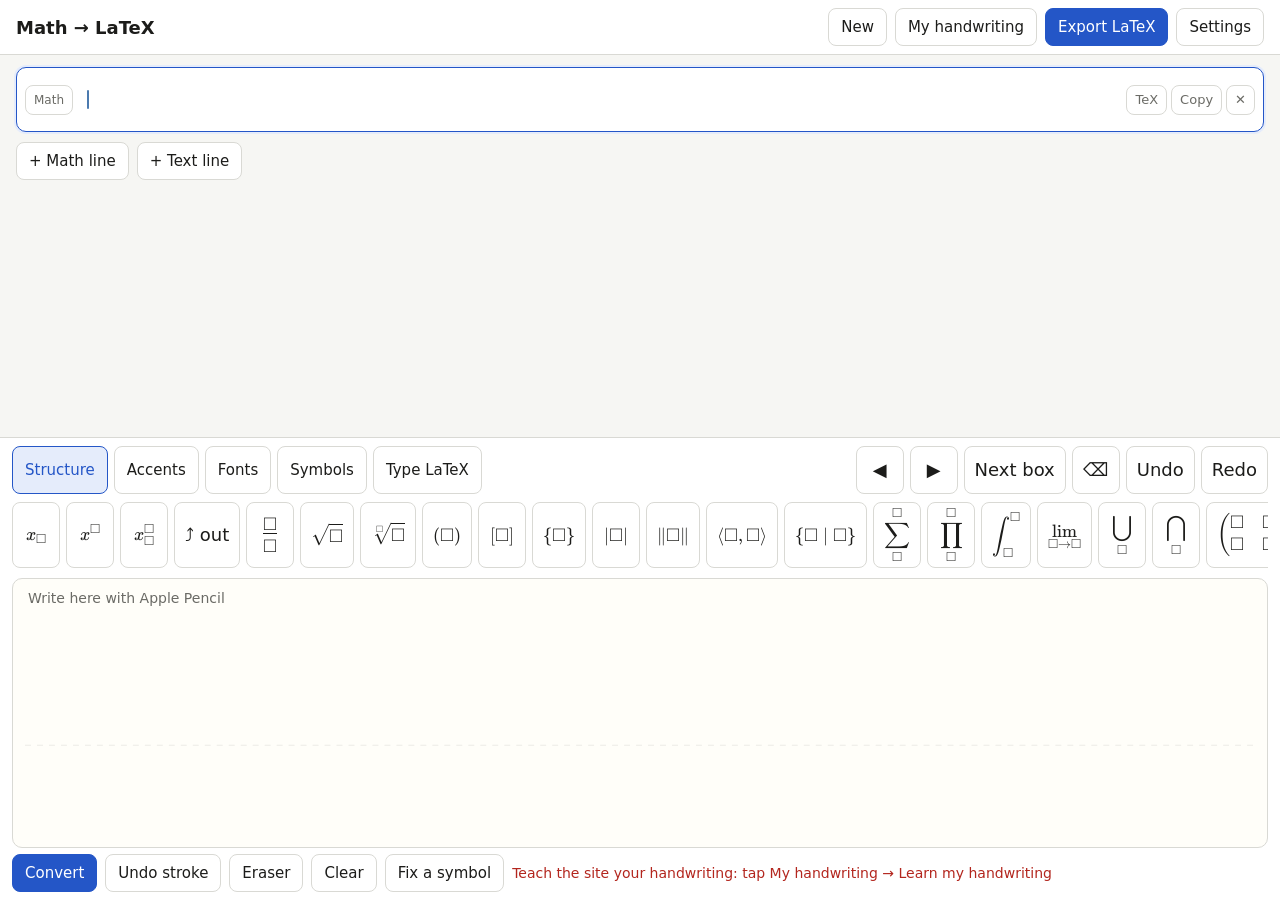
<file: index.html>
<!doctype html>
<html lang="en">
  <head>
    <meta charset="utf-8" />
    <meta name="viewport" content="width=device-width, initial-scale=1, viewport-fit=cover, user-scalable=no" />
    <meta name="apple-mobile-web-app-capable" content="yes" />
    <meta name="mobile-web-app-capable" content="yes" />
    <meta name="apple-mobile-web-app-title" content="Math to LaTeX" />
    <title>Math to LaTeX</title>
    <link rel="stylesheet" href="vendor/mathlive/mathlive-static.css" />
    <link rel="stylesheet" href="css/app.css" />
    <script type="module" src="js/app.js"></script>
  </head>
  <body>
    <header class="topbar">
      <h1>Math → LaTeX</h1>
      <div class="topbar-actions">
        <button id="new-doc" type="button">New</button>
        <button id="open-shapes" type="button">My handwriting</button>
        <button id="open-export" type="button" class="primary">Export LaTeX</button>
        <button id="open-settings" type="button">Settings</button>
      </div>
    </header>

    <main id="doc" aria-label="Document">
      <ol id="lines"></ol>
      <div class="add-line">
        <button id="add-math" type="button">+ Math line</button>
        <button id="add-text" type="button">+ Text line</button>
      </div>
    </main>

    <section id="tools" aria-label="Tools">
      <div id="swap" class="swap" hidden>
        <span class="swap-label">Swap <span id="swap-current"></span> for:</span>
        <div id="swap-options" class="swap-options"></div>
      </div>

      <div id="tex-bar" class="tex-bar" hidden>
        <input
          id="tex-input"
          placeholder="Type LaTeX, e.g. \mathcal{F}_{n}"
          autocapitalize="off"
          autocomplete="off"
          autocorrect="off"
          spellcheck="false"
          enterkeyhint="done"
        />
        <span id="tex-preview" class="tex-preview"></span>
        <button id="tex-insert" type="button" class="primary">Insert</button>
      </div>

      <div class="tool-tabs">
        <div class="tabs">
          <div id="tabs" class="tabs" role="tablist"></div>
          <button id="toggle-tex" type="button" aria-pressed="false">Type LaTeX</button>
        </div>
        <div id="edit-buttons" class="edit-buttons"></div>
      </div>
      <div id="tab-buttons" class="tab-buttons"></div>

      <div class="pad-area">
        <canvas id="pad" aria-label="Writing area"></canvas>
        <div id="pad-hint" class="pad-hint">Write here with Apple Pencil</div>
        <div id="fix-popover" class="fix-popover" hidden>
          <div class="fix-title">Read as <span id="fix-current"></span>. It's actually:</div>
          <div id="fix-options" class="fix-options"></div>
          <div class="fix-other">
            <input id="fix-input" placeholder="or type its LaTeX" autocapitalize="off" autocomplete="off" autocorrect="off" spellcheck="false" />
            <button id="fix-ok" type="button">OK</button>
            <button id="fix-cancel" type="button">Cancel</button>
          </div>
        </div>
        <div class="pad-controls">
          <button id="convert" type="button" class="primary">Convert</button>
          <button id="pad-undo" type="button">Undo stroke</button>
          <button id="pad-erase" type="button" aria-pressed="false">Eraser</button>
          <button id="pad-clear" type="button">Clear</button>
          <button id="pad-fix" type="button" aria-pressed="false" title="Then tap a symbol in the pad to correct it">Fix a symbol</button>
          <span id="status" class="status" role="status"></span>
        </div>
      </div>
    </section>

    <dialog id="settings">
      <form method="dialog">
        <h2>Settings</h2>
        <fieldset>
          <legend>Handwriting reader</legend>
          <label>
            Read my writing with
            <select id="reader">
              <option value="mine">My handwriting (works offline, learns from your corrections)</option>
              <option value="myscript">MyScript (online service, needs keys below)</option>
            </select>
          </label>
        </fieldset>
        <fieldset>
          <legend>MyScript handwriting recognition (free)</legend>
          <p class="help">
            Create a free account at
            <a href="https://developer.myscript.com/getting-started/web" target="_blank" rel="noopener">developer.myscript.com</a>,
            then copy your <b>application key</b> and <b>HMAC key</b> here. The first 2,000 requests each month are free.
            Keys are stored only in this browser, never in the site's code.
          </p>
          <label>Application key <input id="app-key" autocomplete="off" spellcheck="false" /></label>
          <label>HMAC key <input id="hmac-key" type="password" autocomplete="off" spellcheck="false" /></label>
        </fieldset>
        <fieldset>
          <legend>Writing</legend>
          <label class="check"><input id="pen-only" type="checkbox" /> Only Apple Pencil writes (ignore fingers and palm)</label>
          <label class="check"><input id="auto-convert" type="checkbox" /> Convert automatically when I pause</label>
          <label>Pause before converting (seconds) <input id="delay" type="number" min="0.3" max="5" step="0.1" /></label>
          <label class="check"><input id="jump-next" type="checkbox" /> After filling a box, jump to the next empty box</label>
          <label class="check"><input id="use-shared" type="checkbox" /> With MyScript, also use shared shapes taught by other people</label>
        </fieldset>
        <fieldset>
          <legend>Export</legend>
          <label class="check"><input id="proof-env" type="checkbox" /> Wrap everything in a <code>proof</code> environment</label>
        </fieldset>
        <div class="dialog-actions">
          <button value="close" class="primary">Done</button>
        </div>
      </form>
    </dialog>

    <dialog id="export">
      <form method="dialog">
        <h2>Export LaTeX</h2>
        <p id="export-warning" class="warning" hidden></p>
        <textarea id="export-text" readonly spellcheck="false"></textarea>
        <div class="dialog-actions">
          <button id="copy-tex" type="button">Copy</button>
          <button id="download-tex" type="button">Download .tex</button>
          <button id="overleaf" type="button">Open in Overleaf</button>
          <button value="close" class="primary">Close</button>
        </div>
      </form>
    </dialog>

    <dialog id="shapes">
      <form method="dialog">
        <h2>My handwriting</h2>
        <p class="help">
          The site reads math by comparing what you write with your own drawings of each symbol.
          Start with <b>Learn my handwriting</b> (about 10 minutes for the basics). After that, correct any
          misread symbol by tapping it in the pad with your finger; each correction is saved as another drawing.
        </p>
        <div class="dialog-actions start">
          <button id="open-trainer" type="button" class="primary">Learn my handwriting…</button>
        </div>

        <fieldset>
          <legend>Teach one symbol</legend>
          <label>LaTeX for this shape <input id="teach-latex" placeholder="\partial" autocapitalize="off" autocomplete="off" autocorrect="off" spellcheck="false" /></label>
          <div class="teach-preview-row">Preview: <span id="teach-preview" class="teach-preview"></span></div>
          <div class="teach-pad-wrap">
            <canvas id="teach-pad" aria-label="Draw the shape here"></canvas>
          </div>
          <p id="teach-feedback" class="help">Draw the shape once, by itself.</p>
          <div class="teach-actions">
            <button id="teach-save" type="button" class="primary">Save this drawing</button>
            <button id="teach-clear" type="button">Clear</button>
            <button id="teach-last" type="button" title="Loads the last ink you converted (write the symbol by itself first)">Use what I last wrote</button>
          </div>
        </fieldset>

        <h3>Symbols taught</h3>
        <ul id="shape-list" class="shape-list"></ul>

        <div class="dialog-actions">
          <button id="import-shapes" type="button">Import…</button>
          <button id="export-shapes" type="button">Export</button>
          <button value="close" class="primary">Done</button>
        </div>
        <input id="import-file" type="file" accept=".json,application/json" hidden />
      </form>
    </dialog>

    <dialog id="trainer">
      <form method="dialog">
        <h2>Learn my handwriting</h2>

        <div id="trainer-setup">
          <p class="help">
            You'll see one symbol at a time. Write it the way you normally do, at your normal size, in the box.
            It moves on when you pause. Each symbol comes round several times. You can stop at any point;
            everything you've written is kept.
          </p>
          <fieldset>
            <legend>What to teach</legend>
            <div id="trainer-sets" class="trainer-sets"></div>
          </fieldset>
          <label>
            Drawings of each symbol
            <select id="trainer-reps">
              <option value="2">2 (quick)</option>
              <option value="3" selected>3 (recommended)</option>
              <option value="5">5 (most accurate)</option>
            </select>
          </label>
          <label class="check"><input id="trainer-only-new" type="checkbox" checked /> Only symbols I haven't finished</label>
          <p id="trainer-setup-note" class="warning-text"></p>
          <div class="dialog-actions">
            <button value="close">Cancel</button>
            <button id="trainer-start" type="button" class="primary">Start</button>
          </div>
        </div>

        <div id="trainer-run" hidden>
          <div class="trainer-prompt">
            Write: <span id="trainer-symbol" class="trainer-symbol"></span>
            <span id="trainer-name" class="trainer-name"></span>
          </div>
          <div id="trainer-progress" class="help"></div>
          <canvas id="trainer-pad" aria-label="Write the symbol here"></canvas>
          <label class="check"><input id="trainer-auto" type="checkbox" checked /> Go to the next one when I pause</label>
          <div class="dialog-actions">
            <button id="trainer-redo" type="button">Redo</button>
            <button id="trainer-skip" type="button" title="Skip every remaining drawing of this symbol">Skip symbol</button>
            <button id="trainer-stop" type="button">Stop</button>
            <button id="trainer-next" type="button" class="primary">Next</button>
          </div>
        </div>

        <div id="trainer-done" hidden>
          <p id="trainer-summary"></p>
          <div class="dialog-actions">
            <button value="close" class="primary">Done</button>
          </div>
        </div>
      </form>
    </dialog>

    <form id="overleaf-form" action="https://www.overleaf.com/docs" method="post" target="_blank" hidden>
      <input type="hidden" name="snip" id="overleaf-snip" />
    </form>
  </body>
</html>
</file>
<file: vendor/mathlive/mathlive-static.css>
/* 0.110.0 */@font-face{font-display:"swap";font-family:KaTeX_AMS;font-style:normal;font-weight:400;src:url(fonts/KaTeX_AMS-Regular.woff2) format("woff2")}@font-face{font-display:"swap";font-family:KaTeX_Caligraphic;font-style:normal;font-weight:700;src:url(fonts/KaTeX_Caligraphic-Bold.woff2) format("woff2")}@font-face{font-display:"swap";font-family:KaTeX_Caligraphic;font-style:normal;font-weight:400;src:url(fonts/KaTeX_Caligraphic-Regular.woff2) format("woff2")}@font-face{font-display:"swap";font-family:KaTeX_Fraktur;font-style:normal;font-weight:700;src:url(fonts/KaTeX_Fraktur-Bold.woff2) format("woff2")}@font-face{font-display:"swap";font-family:KaTeX_Fraktur;font-style:normal;font-weight:400;src:url(fonts/KaTeX_Fraktur-Regular.woff2) format("woff2")}@font-face{font-display:"swap";font-family:KaTeX_Main;font-style:italic;font-weight:700;src:url(fonts/KaTeX_Main-BoldItalic.woff2) format("woff2")}@font-face{font-display:"swap";font-family:KaTeX_Main;font-style:normal;font-weight:700;src:url(fonts/KaTeX_Main-Bold.woff2) format("woff2")}@font-face{font-display:"swap";font-family:KaTeX_Main;font-style:italic;font-weight:400;src:url(fonts/KaTeX_Main-Italic.woff2) format("woff2")}@font-face{font-display:"swap";font-family:KaTeX_Main;font-style:normal;font-weight:400;src:url(fonts/KaTeX_Main-Regular.woff2) format("woff2")}@font-face{font-display:"swap";font-family:KaTeX_Math;font-style:italic;font-weight:700;src:url(fonts/KaTeX_Math-BoldItalic.woff2) format("woff2")}@font-face{font-display:"swap";font-family:KaTeX_Math;font-style:italic;font-weight:400;src:url(fonts/KaTeX_Math-Italic.woff2) format("woff2")}@font-face{font-display:"swap";font-family:"KaTeX_SansSerif";font-style:normal;font-weight:700;src:url(fonts/KaTeX_SansSerif-Bold.woff2) format("woff2")}@font-face{font-display:"swap";font-family:"KaTeX_SansSerif";font-style:italic;font-weight:400;src:url(fonts/KaTeX_SansSerif-Italic.woff2) format("woff2")}@font-face{font-display:"swap";font-family:"KaTeX_SansSerif";font-style:normal;font-weight:400;src:url(fonts/KaTeX_SansSerif-Regular.woff2) format("woff2")}@font-face{font-display:"swap";font-family:KaTeX_Script;font-style:normal;font-weight:400;src:url(fonts/KaTeX_Script-Regular.woff2) format("woff2")}@font-face{font-display:"swap";font-family:KaTeX_Size1;font-style:normal;font-weight:400;src:url(fonts/KaTeX_Size1-Regular.woff2) format("woff2")}@font-face{font-display:"swap";font-family:KaTeX_Size2;font-style:normal;font-weight:400;src:url(fonts/KaTeX_Size2-Regular.woff2) format("woff2")}@font-face{font-display:"swap";font-family:KaTeX_Size3;font-style:normal;font-weight:400;src:url(fonts/KaTeX_Size3-Regular.woff2) format("woff2")}@font-face{font-display:"swap";font-family:KaTeX_Size4;font-style:normal;font-weight:400;src:url(fonts/KaTeX_Size4-Regular.woff2) format("woff2")}@font-face{font-display:"swap";font-family:KaTeX_Typewriter;font-style:normal;font-weight:400;src:url(fonts/KaTeX_Typewriter-Regular.woff2) format("woff2")}:root{--ML__static-fonts:true}.ML__container{min-height:auto!important;--_hue:var(--hue,212);--_placeholder-color:var(--placeholder-color,hsl(var(--_hue),40%,49%));--_placeholder-opacity:var(--placeholder-opacity,0.4);--_text-font-family:var(--text-font-family,system-ui,-apple-system,BlinkMacSystemFont,"Segoe UI","Roboto","Oxygen","Ubuntu","Cantarell","Fira Sans","Droid Sans","Helvetica Neue",sans-serif)}.ML__sr-only{height:1px;margin:-1px;overflow:hidden;padding:0;position:absolute;width:1px;clip:rect(0,0,0,0);border:0;clip-path:inset(50%);white-space:nowrap}.ML__base,.ML__is-inline{display:inline-block}.ML__base{border:0;box-sizing:content-box;cursor:text;font-family:inherit;font-style:inherit;font-weight:inherit;margin:0;outline:0;padding:0;position:relative;text-decoration:none;vertical-align:baseline;visibility:inherit;width:min-content}.ML__strut,.ML__strut--bottom{display:inline-block;min-height:0.5em}.ML__small-delim{font-family:KaTeX_Main}.ML__text{font-family:var(--_text-font-family);white-space:pre}.ML__cmr{font-family:KaTeX_Main;font-style:normal}.ML__mathit{font-family:KaTeX_Math;font-style:italic}.ML__mathbf{font-family:KaTeX_Main;font-weight:700}.ML__mathbfit,.lcGreek.ML__mathbf{font-family:KaTeX_Math}.ML__mathbfit{font-style:italic;font-weight:700}.ML__ams,.ML__bb{font-family:KaTeX_AMS}.ML__cal{font-family:KaTeX_Caligraphic}.ML__frak{font-family:KaTeX_Fraktur}.ML__tt{font-family:KaTeX_Typewriter}.ML__script{font-family:KaTeX_Script}.ML__sans{font-family:KaTeX_SansSerif}.ML__series_el,.ML__series_ul{font-weight:100}.ML__series_l{font-weight:200}.ML__series_sl{font-weight:300}.ML__series_sb{font-weight:500}.ML__bold{font-weight:700}.ML__series_eb{font-weight:800}.ML__series_ub{font-weight:900}.ML__series_uc{font-stretch:ultra-condensed}.ML__series_ec{font-stretch:extra-condensed}.ML__series_c{font-stretch:condensed}.ML__series_sc{font-stretch:semi-condensed}.ML__series_sx{font-stretch:semi-expanded}.ML__series_x{font-stretch:expanded}.ML__series_ex{font-stretch:extra-expanded}.ML__series_ux{font-stretch:ultra-expanded}.ML__it{font-style:italic}.ML__shape_ol{-webkit-text-stroke:1px #000;text-stroke:1px #000;color:transparent}.ML__shape_sc{font-variant:small-caps}.ML__shape_sl{font-style:oblique}.ML__emph{color:#bc2612}.ML__emph .ML__emph{color:#0c7f99}.ML__highlight{background:#edd1b0;color:#007cb2}.ML__center{text-align:center}.ML__left{text-align:left}.ML__right{text-align:right}.ML__label_padding{padding:0 0.5em}.ML__frac-line{min-height:1px;width:100%}.ML__frac-line:after{background:currentColor;box-sizing:content-box;content:"";display:block;forced-color-adjust:preserve-parent-color;margin-top:max(-1px,-0.04em);min-height:max(1px,0.04em);print-color-adjust:exact;transform:translate(0)}@media (forced-colors:active){.ML__frac-line{min-height:0px}}.ML__sqrt,.ML__sqrt-sign{display:inline-block}.ML__sqrt-sign{position:relative}.ML__sqrt-line{display:inline-block;height:max(1px,0.04em);width:100%}.ML__sqrt-line:before{background:currentColor;content:"";display:block;forced-color-adjust:preserve-parent-color;margin-top:min(-1px,-0.04em);min-height:max(1px,0.04em);print-color-adjust:exact;transform:translate(0)}@media (forced-colors:active){.ML__sqrt-line:after{background:#fff!important}}.ML__sqrt-line:after{border-bottom-width:1px;content:" ";display:block;margin-top:-0.1em}.ML__sqrt-index{margin-left:0.27777778em;margin-right:-0.55555556em}.ML__delim-size1{font-family:KaTeX_Size1}.ML__delim-size2{font-family:KaTeX_Size2}.ML__delim-size3{font-family:KaTeX_Size3}.ML__delim-size4{font-family:KaTeX_Size4}.ML__delim-mult .delim-size1>span{font-family:KaTeX_Size1}.ML__delim-mult .delim-size4>span{font-family:KaTeX_Size4}.ML__accent-body{font-family:KaTeX_Main}.ML__accent-combining-char{left:0.24em;position:relative}.ML__latex{direction:ltr;display:inline-block;font-family:inherit;font-size-adjust:none;font-stretch:normal;font-style:normal;font-variant-caps:normal;letter-spacing:normal;line-height:1.2;text-align:left;text-indent:0;text-rendering:auto;word-wrap:normal;forced-color-adjust:preserve-parent-color;text-shadow:none;-webkit-user-select:none;user-select:none;white-space:nowrap;width:min-content;word-spacing:normal}.ML__latex .style-wrap{position:relative}.ML__latex .ML__left-right,.ML__latex .ML__mfrac{display:inline-block}.ML__latex .ML__vlist-t{border-collapse:collapse;display:inline-table;table-layout:fixed}.ML__latex .ML__vlist-r{display:table-row}.ML__latex .ML__vlist{display:table-cell;position:relative;vertical-align:bottom}.ML__latex .ML__vlist>span{display:block;height:0;position:relative}.ML__latex .ML__vlist>span>span{display:inline-block}.ML__latex .ML__vlist>span>.ML__pstrut{overflow:hidden;width:0}.ML__latex .ML__vlist-t2{margin-right:-2px}.ML__latex .ML__vlist-s{display:table-cell;font-size:1px;min-width:2px;vertical-align:bottom;width:2px}.ML__latex .ML__msubsup{text-align:left}.ML__latex .ML__negativethinspace{display:inline-block;height:0.71em;margin-left:-0.16667em}.ML__latex .ML__thinspace{display:inline-block;height:0.71em;width:0.16667em}.ML__latex .ML__mediumspace{display:inline-block;height:0.71em;width:0.22222em}.ML__latex .ML__thickspace{display:inline-block;height:0.71em;width:0.27778em}.ML__latex .ML__enspace{display:inline-block;height:0.71em;width:0.5em}.ML__latex .ML__quad{display:inline-block;height:0.71em;width:1em}.ML__latex .ML__qquad{display:inline-block;height:0.71em;width:2em}.ML__latex .ML__llap,.ML__latex .ML__rlap{display:inline-block;position:relative;width:0}.ML__latex .ML__llap>.ML__inner,.ML__latex .ML__rlap>.ML__inner{position:absolute}.ML__latex .ML__llap>.ML__fix,.ML__latex .ML__rlap>.ML__fix{display:inline-block}.ML__latex .ML__llap>.ML__inner{right:0}.ML__latex .ML__rlap>.ML__inner{left:0}.ML__latex .ML__rule{border:0 solid;box-sizing:border-box;display:inline-block;position:relative}.ML__latex .overline .overline-line,.ML__latex .underline .underline-line{width:100%}.ML__latex .overline .overline-line:before,.ML__latex .underline .underline-line:before{border-bottom-style:solid;border-bottom-width:max(1px,0.04em);content:"";display:block;print-color-adjust:exact}.ML__latex .overline .overline-line:after,.ML__latex .underline .underline-line:after{border-bottom-style:solid;border-bottom-width:max(1px,0.04em);content:"";display:block;margin-top:-1px;print-color-adjust:exact}.ML__latex .ML__stretchy{display:block;left:0;overflow:hidden;position:absolute;width:100%}.ML__latex .ML__stretchy:after,.ML__latex .ML__stretchy:before{content:""}.ML__latex .ML__stretchy svg{display:block;fill:currentColor;fill-opacity:1;fill-rule:nonzero;height:inherit;position:absolute;stroke:currentColor;stroke-dasharray:none;stroke-dashoffset:0;stroke-linecap:butt;stroke-linejoin:miter;stroke-miterlimit:4;stroke-opacity:1;stroke-width:1;width:100%}.ML__latex .slice-1-of-2{left:0}.ML__latex .slice-1-of-2,.ML__latex .slice-2-of-2{display:inline-flex;overflow:hidden;position:absolute;width:50.2%}.ML__latex .slice-2-of-2{right:0}.ML__latex .slice-1-of-3{left:0;width:25.1%}.ML__latex .slice-1-of-3,.ML__latex .slice-2-of-3{display:inline-flex;overflow:hidden;position:absolute}.ML__latex .slice-2-of-3{left:25%;width:50%}.ML__latex .slice-3-of-3{right:0;width:25.1%}.ML__latex .slice-1-of-1,.ML__latex .slice-3-of-3{display:inline-flex;overflow:hidden;position:absolute}.ML__latex .slice-1-of-1{left:0;width:100%}.ML__latex .ML__nulldelimiter,.ML__latex .ML__op-group{display:inline-block}.ML__latex .ML__op-symbol{position:relative}.ML__latex .ML__op-symbol.ML__small-op{font-family:KaTeX_Size1}.ML__latex .ML__op-symbol.ML__large-op{font-family:KaTeX_Size2}.ML__latex:has(.ML__align_environment),.ML__latex:has(.ML__center_environment),.ML__latex:has(.ML__eqnarray_environment),.ML__latex:has(.ML__gather_environment),.ML__latex:has(.ML__multiline_environment){width:100%}.ML__latex .ML__multiline_environment{display:inline-flex;width:100%}.ML__latex .ML__center_environment{display:inline-flex;justify-content:center;width:100%}.ML__latex .ML__align_environment,.ML__latex .ML__eqnarray_environment,.ML__latex .ML__gather_environment{display:inline-block}.ML__latex .ML__mtable .ML__vertical-separator{box-sizing:border-box;display:inline-block;min-width:1px}.ML__latex .ML__mtable .ML__arraycolsep{display:inline-block}.ML__latex .ML__mtable .col-align-m>.ML__vlist-t{text-align:center}.ML__latex .ML__mtable .col-align-c>.ML__vlist-t{text-align:center}.ML__latex .ML__mtable .col-align-l>.ML__vlist-t{text-align:left}.ML__latex .ML__mtable .col-align-r>.ML__vlist-t{text-align:right}[data-href]{cursor:pointer}.ML__error{background-color:rgba(204,0,65,.1);background-image:radial-gradient(ellipse at center,#cc0041,transparent 70%);background-position:0 100%;background-repeat:repeat-x;background-size:3px 3px;display:inline-block;padding-bottom:3px}.ML__error>.ML__error{background:transparent;padding:0}.ML__placeholder{color:var(--_placeholder-color);font-family:system-ui,-apple-system,BlinkMacSystemFont,Segoe UI,Roboto,Oxygen,Ubuntu,Cantarell,Fira Sans,Droid Sans,Helvetica Neue,sans-serif;opacity:var(--_placeholder-opacity);padding-left:0.4ex;padding-right:0.4ex}.ML__notation{box-sizing:border-box;line-height:0;position:absolute}.ML__tooltip-container{position:relative;transform:scale(0)}.ML__tooltip-container .ML__tooltip-content{background:var(--_tooltip-background-color);border:var(--_tooltip-border);border-radius:var(--_tooltip-border-radius);display:inline-table;max-width:400px;padding:12px;position:fixed;visibility:hidden;width:max-content;z-index:2;--_selection-color:var(--_tooltip-color);box-shadow:var(--_tooltip-box-shadow);color:var(--_tooltip-color);opacity:0;transition:opacity 0.15s cubic-bezier(0.4,0,1,1)}.ML__tooltip-container .ML__tooltip-content .ML__text{white-space:normal}.ML__tooltip-container .ML__tooltip-content .ML__base{display:contents}.ML__tooltip-container:hover .ML__tooltip-content{font-size:0.75em;opacity:1;transform:scale(1) translateY(3em);visibility:visible}.ML__bg{background-color:transparent!important}.ML__bg:before{background-color:var(--bg-color);bottom:0;box-sizing:border-box;content:"";left:0;position:absolute;right:0;top:0;z-index:-1}
</file>
<file: css/app.css>
:root {
  --bg: #f6f6f3;
  --panel: #ffffff;
  --line: #d9d9d4;
  --text: #1c1c1a;
  --muted: #6b6b66;
  --accent: #2456c7;
  --accent-soft: #e5ecfb;
  --error: #b3261e;
  --radius: 10px;
  font-family: -apple-system, BlinkMacSystemFont, "Segoe UI", system-ui, sans-serif;
  color: var(--text);
  background: var(--bg);
}

* {
  box-sizing: border-box;
}

html,
body {
  margin: 0;
  height: 100%;
}

body {
  display: flex;
  flex-direction: column;
  height: 100dvh;
  overflow: hidden;
  -webkit-user-select: none;
  user-select: none;
  -webkit-touch-callout: none;
}

button {
  font: inherit;
  font-size: 15px;
  color: var(--text);
  background: var(--panel);
  border: 1px solid var(--line);
  border-radius: 8px;
  padding: 7px 12px;
  min-height: 38px;
  cursor: pointer;
  touch-action: manipulation;
}

button:active {
  background: var(--accent-soft);
}

input,
textarea {
  -webkit-user-select: text;
  user-select: text;
}

button.primary {
  background: var(--accent);
  border-color: var(--accent);
  color: white;
}

button[aria-pressed="true"],
button[aria-selected="true"] {
  background: var(--accent-soft);
  border-color: var(--accent);
  color: var(--accent);
}

/* ---------- top bar ---------- */

.topbar {
  display: flex;
  align-items: center;
  justify-content: space-between;
  gap: 12px;
  padding: calc(8px + env(safe-area-inset-top)) 16px 8px;
  background: var(--panel);
  border-bottom: 1px solid var(--line);
}

.topbar h1 {
  font-size: 18px;
  margin: 0;
}

.topbar-actions {
  display: flex;
  gap: 8px;
}

/* ---------- document ---------- */

#doc {
  flex: 1 1 auto;
  overflow-y: auto;
  padding: 12px 16px;
  -webkit-overflow-scrolling: touch;
}

#lines {
  list-style: none;
  margin: 0;
  padding: 0;
  display: flex;
  flex-direction: column;
  gap: 8px;
}

.line {
  display: flex;
  align-items: center;
  gap: 8px;
  background: var(--panel);
  border: 1px solid var(--line);
  border-radius: var(--radius);
  padding: 6px 8px;
}

.line.active {
  border-color: var(--accent);
  box-shadow: 0 0 0 2px var(--accent-soft);
}

.line-kind {
  flex: none;
  font-size: 12px;
  min-height: 30px;
  padding: 4px 8px;
  color: var(--muted);
}

.line-field {
  flex: 1 1 auto;
  min-width: 0;
}

math-field.line-field {
  font-size: 26px;
  border: none;
  outline: none;
  padding: 4px 2px;
  background: transparent;
}

math-field::part(virtual-keyboard-toggle),
math-field::part(menu-toggle) {
  display: none;
}

.line-textarea {
  font: inherit;
  font-size: 18px;
  border: none;
  outline: none;
  resize: none;
  padding: 6px 2px;
  background: transparent;
  overflow: hidden;
  -webkit-user-select: text;
  user-select: text;
}

.line-source {
  font-family: ui-monospace, SFMono-Regular, Menlo, monospace;
  font-size: 15px;
  border: 1px solid var(--line);
  border-radius: 6px;
  resize: none;
  padding: 6px 8px;
  overflow: hidden;
}

.line.invalid .line-source {
  border-color: var(--error);
}

.line-error {
  font-size: 12px;
  color: var(--error);
}

.line-actions {
  flex: none;
  display: flex;
  gap: 4px;
}

.line-actions button {
  min-height: 30px;
  padding: 4px 8px;
  font-size: 13px;
  color: var(--muted);
}

.add-line {
  display: flex;
  gap: 8px;
  margin-top: 10px;
}

/* ---------- tools ---------- */

#tools {
  flex: none;
  background: var(--panel);
  border-top: 1px solid var(--line);
  padding: 8px 12px calc(8px + env(safe-area-inset-bottom));
  display: flex;
  flex-direction: column;
  gap: 8px;
}

.swap {
  display: flex;
  align-items: center;
  gap: 8px;
  background: #fff8e1;
  border: 1px solid #f0d98a;
  border-radius: var(--radius);
  padding: 4px 8px;
}

.swap[hidden] {
  display: none;
}

.swap-label {
  flex: none;
  font-size: 14px;
  color: var(--muted);
}

.swap-options {
  display: flex;
  gap: 6px;
  overflow-x: auto;
}

.tex-bar {
  display: flex;
  align-items: center;
  gap: 8px;
}

.tex-bar[hidden] {
  display: none;
}

#tex-input {
  flex: 1 1 auto;
  min-width: 0;
  font-family: ui-monospace, SFMono-Regular, Menlo, monospace;
}

.tex-preview {
  flex: 0 1 auto;
  max-width: 40%;
  overflow-x: auto;
  font-size: 20px;
}

.tool-tabs {
  display: flex;
  justify-content: space-between;
  gap: 8px;
  flex-wrap: wrap;
}

.tabs,
.edit-buttons {
  display: flex;
  gap: 6px;
  flex-wrap: wrap;
}

.tab-buttons {
  display: flex;
  gap: 6px;
  overflow-x: auto;
  padding-bottom: 2px;
  scrollbar-width: thin;
}

button.tool {
  flex: none;
  min-width: 48px;
  min-height: 48px;
  padding: 4px 10px;
  font-size: 18px;
  display: inline-flex;
  align-items: center;
  justify-content: center;
}

.pad-area {
  position: relative;
  display: flex;
  flex-direction: column;
  gap: 6px;
}

#pad {
  width: 100%;
  height: clamp(170px, 30dvh, 360px);
  background: #fffef9;
  border: 1px solid var(--line);
  border-radius: var(--radius);
  touch-action: none;
  display: block;
}

.pad-hint {
  position: absolute;
  top: 12px;
  left: 16px;
  font-size: 14px;
  color: var(--muted);
  pointer-events: none;
}

.pad-controls {
  display: flex;
  align-items: center;
  gap: 8px;
  flex-wrap: wrap;
}

.status {
  font-size: 14px;
  color: var(--muted);
}

.status.error {
  color: var(--error);
}

/* ---------- dialogs ---------- */

dialog {
  border: none;
  border-radius: 14px;
  padding: 20px;
  width: min(640px, 94vw);
  max-height: 90dvh;
  overflow-y: auto;
  box-shadow: 0 10px 40px rgba(0, 0, 0, 0.25);
  -webkit-user-select: text;
  user-select: text;
}

dialog::backdrop {
  background: rgba(0, 0, 0, 0.3);
}

dialog h2 {
  margin: 0 0 12px;
  font-size: 20px;
}

fieldset {
  border: 1px solid var(--line);
  border-radius: var(--radius);
  margin: 0 0 12px;
  padding: 10px 14px;
  display: flex;
  flex-direction: column;
  gap: 10px;
}

legend {
  font-weight: 600;
  padding: 0 4px;
}

label {
  display: flex;
  flex-direction: column;
  gap: 4px;
  font-size: 15px;
}

label.check {
  flex-direction: row;
  align-items: center;
  gap: 8px;
}

label.check input {
  width: 20px;
  height: 20px;
}

input:not([type="checkbox"]) {
  font: inherit;
  font-size: 16px;
  padding: 8px 10px;
  border: 1px solid var(--line);
  border-radius: 8px;
}

.help {
  margin: 0;
  font-size: 14px;
  color: var(--muted);
}

.warning {
  background: #fff8e1;
  border: 1px solid #f0d98a;
  border-radius: 8px;
  padding: 8px 10px;
  margin: 0 0 10px;
  font-size: 14px;
}

#export-text {
  width: 100%;
  height: 45dvh;
  font-family: ui-monospace, SFMono-Regular, Menlo, monospace;
  font-size: 13px;
  border: 1px solid var(--line);
  border-radius: 8px;
  padding: 10px;
  resize: vertical;
}

dialog h3 {
  margin: 4px 0 8px;
  font-size: 16px;
}

.teach-preview-row {
  font-size: 14px;
  color: var(--muted);
  min-height: 32px;
  display: flex;
  align-items: center;
  gap: 8px;
}

.teach-preview {
  font-size: 22px;
  color: var(--text);
}

#teach-pad {
  width: 100%;
  height: 200px;
  background: #fffef9;
  border: 1px solid var(--line);
  border-radius: var(--radius);
  touch-action: none;
  display: block;
}

.teach-actions {
  display: flex;
  gap: 8px;
  flex-wrap: wrap;
}

.shape-list {
  list-style: none;
  margin: 0;
  padding: 0;
  display: flex;
  flex-direction: column;
  gap: 6px;
}

.shape-list li {
  display: flex;
  align-items: center;
  gap: 10px;
  border: 1px solid var(--line);
  border-radius: 8px;
  padding: 4px 8px;
}

.shape-list .shape-latex {
  font-size: 22px;
  min-width: 48px;
  text-align: center;
}

.shape-list .shape-info {
  flex: 1;
  font-size: 13px;
  color: var(--muted);
}

.shape-list button {
  min-height: 32px;
  padding: 4px 10px;
  font-size: 13px;
}

.shape-list .empty {
  border: none;
  font-size: 14px;
  color: var(--muted);
}

.badge {
  font-size: 11px;
  background: var(--accent-soft);
  color: var(--accent);
  border-radius: 4px;
  padding: 1px 5px;
  margin-left: 6px;
}

select {
  font: inherit;
  font-size: 16px;
  padding: 8px 10px;
  border: 1px solid var(--line);
  border-radius: 8px;
  background: var(--panel);
}

/* ---------- correcting a symbol ---------- */

.fix-popover {
  position: absolute;
  z-index: 10;
  width: min(360px, 90vw);
  background: var(--panel);
  border: 1px solid var(--line);
  border-radius: var(--radius);
  box-shadow: 0 6px 24px rgba(0, 0, 0, 0.18);
  padding: 10px;
  display: flex;
  flex-direction: column;
  gap: 8px;
}

.fix-popover[hidden] {
  display: none;
}

.fix-title {
  font-size: 14px;
  color: var(--muted);
}

.fix-title span {
  color: var(--text);
  font-size: 18px;
}

.fix-options {
  display: flex;
  flex-wrap: wrap;
  gap: 6px;
}

.fix-other {
  display: flex;
  gap: 6px;
}

.fix-other input {
  flex: 1;
  min-width: 0;
  font-family: ui-monospace, SFMono-Regular, Menlo, monospace;
}

/* ---------- learn my handwriting ---------- */

.trainer-sets {
  display: flex;
  flex-direction: column;
  gap: 8px;
}

.trainer-prompt {
  display: flex;
  align-items: center;
  gap: 12px;
  font-size: 16px;
  color: var(--muted);
}

.trainer-symbol {
  font-size: 44px;
  color: var(--text);
  min-width: 60px;
  text-align: center;
}

.trainer-name {
  font-size: 14px;
}

#trainer-pad {
  width: 100%;
  height: 240px;
  margin: 8px 0;
  background: #fffef9;
  border: 1px solid var(--line);
  border-radius: var(--radius);
  touch-action: none;
  display: block;
}

.warning-text {
  color: var(--error);
  font-size: 14px;
  margin: 4px 0 0;
}

.warning-text:empty {
  display: none;
}

.dialog-actions.start {
  justify-content: flex-start;
  margin: 0 0 12px;
}

.dialog-actions {
  display: flex;
  justify-content: flex-end;
  gap: 8px;
  flex-wrap: wrap;
  margin-top: 12px;
}
</file>
